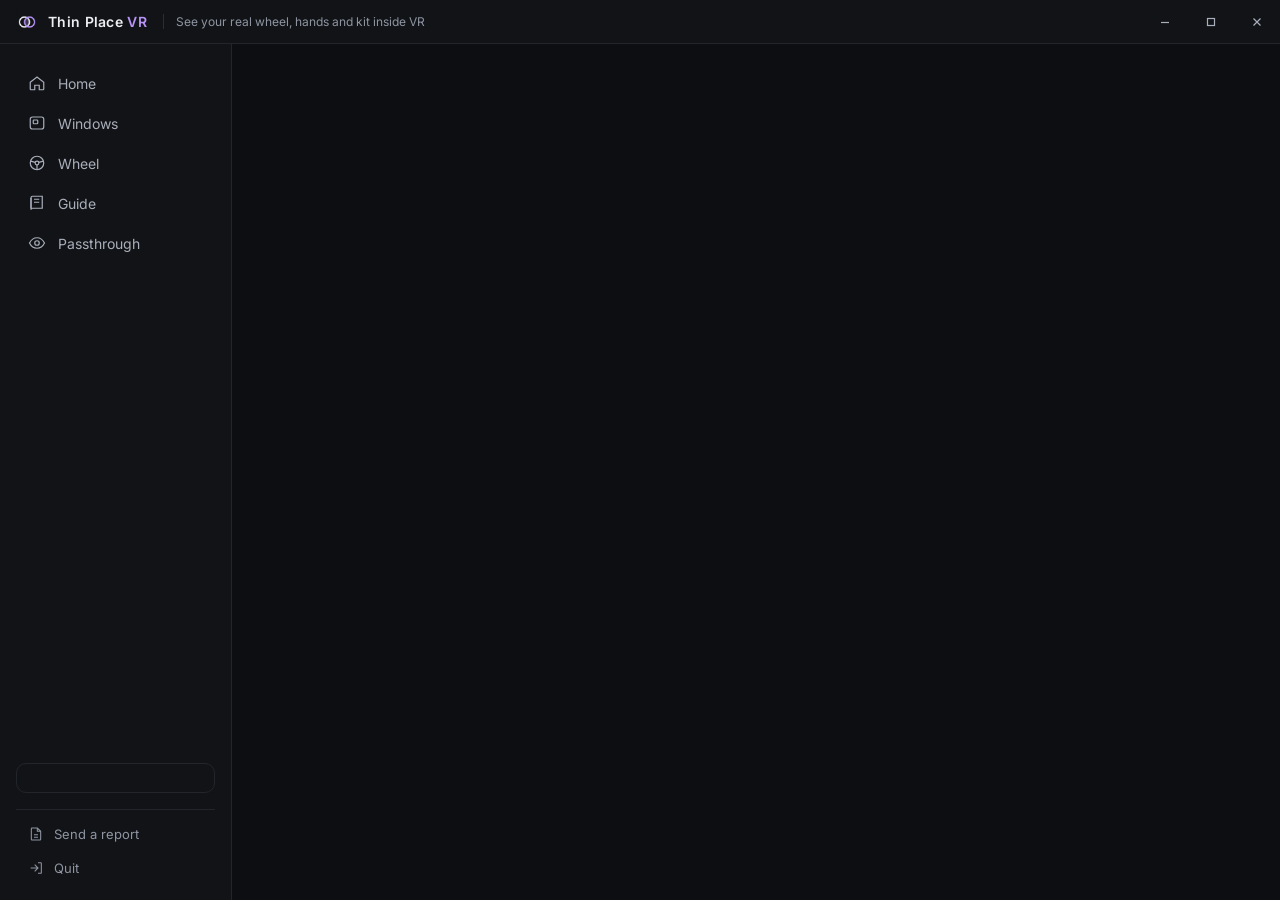
<file: app/ui/index.html>
<!doctype html>
<html lang="en">
<head>
<meta charset="utf-8">
<meta name="viewport" content="width=device-width, initial-scale=1">
<title>Thin Place VR</title>
<meta http-equiv="Content-Security-Policy" content="default-src 'none'; script-src 'self'; style-src 'self' 'unsafe-inline'; font-src 'self'; img-src 'self' data: blob:; connect-src 'none'; base-uri 'none'; form-action 'none'; frame-src 'none'; object-src 'none'">
<link rel="stylesheet" href="app.css">
</head>
<body>
<header class="titlebar" id="titlebar">
  <div class="brand">
    <img src="logo.png" width="22" height="22" alt="">
    <span class="brand-name">Thin Place <span class="brand-vr">VR</span></span>
    <span class="brand-sub">See your real wheel, hands and kit inside VR</span>
  </div>
  <div class="winbtns">
    <button data-win="min" aria-label="Minimise"><svg width="12" height="12" viewBox="0 0 12 12" aria-hidden="true"><path d="M2 6.5h8" stroke="currentColor" stroke-width="1.2"/></svg></button>
    <button data-win="max" aria-label="Maximise" id="maxbtn"><svg width="12" height="12" viewBox="0 0 12 12" aria-hidden="true"><rect x="2.5" y="2.5" width="7" height="7" fill="none" stroke="currentColor" stroke-width="1.2"/></svg></button>
    <button data-win="close" class="close" aria-label="Close"><svg width="12" height="12" viewBox="0 0 12 12" aria-hidden="true"><path d="M2.5 2.5l7 7M9.5 2.5l-7 7" stroke="currentColor" stroke-width="1.2"/></svg></button>
  </div>
</header>
<div class="shell">
<nav class="side" aria-label="Main">
  <div class="nav" id="nav">
    <button data-page="home"><svg width="18" height="18" viewBox="0 0 24 24" fill="none" stroke="currentColor" stroke-width="1.6" aria-hidden="true"><path d="M3 11l9-7 9 7v9a1 1 0 0 1-1 1h-5v-6h-6v6H4a1 1 0 0 1-1-1z"/></svg>Home</button>
    <button data-page="windows"><svg width="18" height="18" viewBox="0 0 24 24" fill="none" stroke="currentColor" stroke-width="1.6" aria-hidden="true"><rect x="3" y="4" width="18" height="16" rx="3"/><rect x="7" y="8" width="6" height="5" rx="1"/></svg>Windows</button>
    <button data-page="wheel"><svg width="18" height="18" viewBox="0 0 24 24" fill="none" stroke="currentColor" stroke-width="1.6" aria-hidden="true"><circle cx="12" cy="12" r="9"/><circle cx="12" cy="12" r="2.5"/><path d="M12 14.5V21M9.6 11.2L3.5 9.5M14.4 11.2l6.1-1.7"/></svg>Wheel</button>
    <button data-page="guide"><svg width="18" height="18" viewBox="0 0 24 24" fill="none" stroke="currentColor" stroke-width="1.6" aria-hidden="true"><path d="M4 5a2 2 0 0 1 2-2h13v16H6a2 2 0 0 0-2 2z"/><path d="M4 19V5M8 7h7M8 11h7"/></svg>Guide</button>
    <button data-page="passthrough"><svg width="18" height="18" viewBox="0 0 24 24" fill="none" stroke="currentColor" stroke-width="1.6" aria-hidden="true"><path d="M2 12s3.5-7 10-7 10 7 10 7-3.5 7-10 7S2 12 2 12z"/><circle cx="12" cy="12" r="3"/></svg>Passthrough</button>
  </div>
  <div class="version" id="version"></div>
  <div class="side-foot">
    <button class="side-link" data-act-side="report"><svg width="16" height="16" viewBox="0 0 24 24" fill="none" stroke="currentColor" stroke-width="1.6" aria-hidden="true"><path d="M14 3H6a1 1 0 0 0-1 1v16a1 1 0 0 0 1 1h12a1 1 0 0 0 1-1V8z"/><path d="M14 3v5h5M9 13h6M9 17h6"/></svg>Send a report</button>
    <button class="side-link" data-act-side="quit"><svg width="16" height="16" viewBox="0 0 24 24" fill="none" stroke="currentColor" stroke-width="1.6" aria-hidden="true"><path d="M15 4h4a1 1 0 0 1 1 1v14a1 1 0 0 1-1 1h-4M10 17l5-5-5-5M15 12H4"/></svg>Quit</button>
  </div>
</nav>
<main id="main" tabindex="-1"></main>
</div>
<div class="toast" id="toast" role="status" aria-live="polite"></div>
<script src="guide.js"></script>
<script src="app.js"></script>
</body>
</html>
</file>
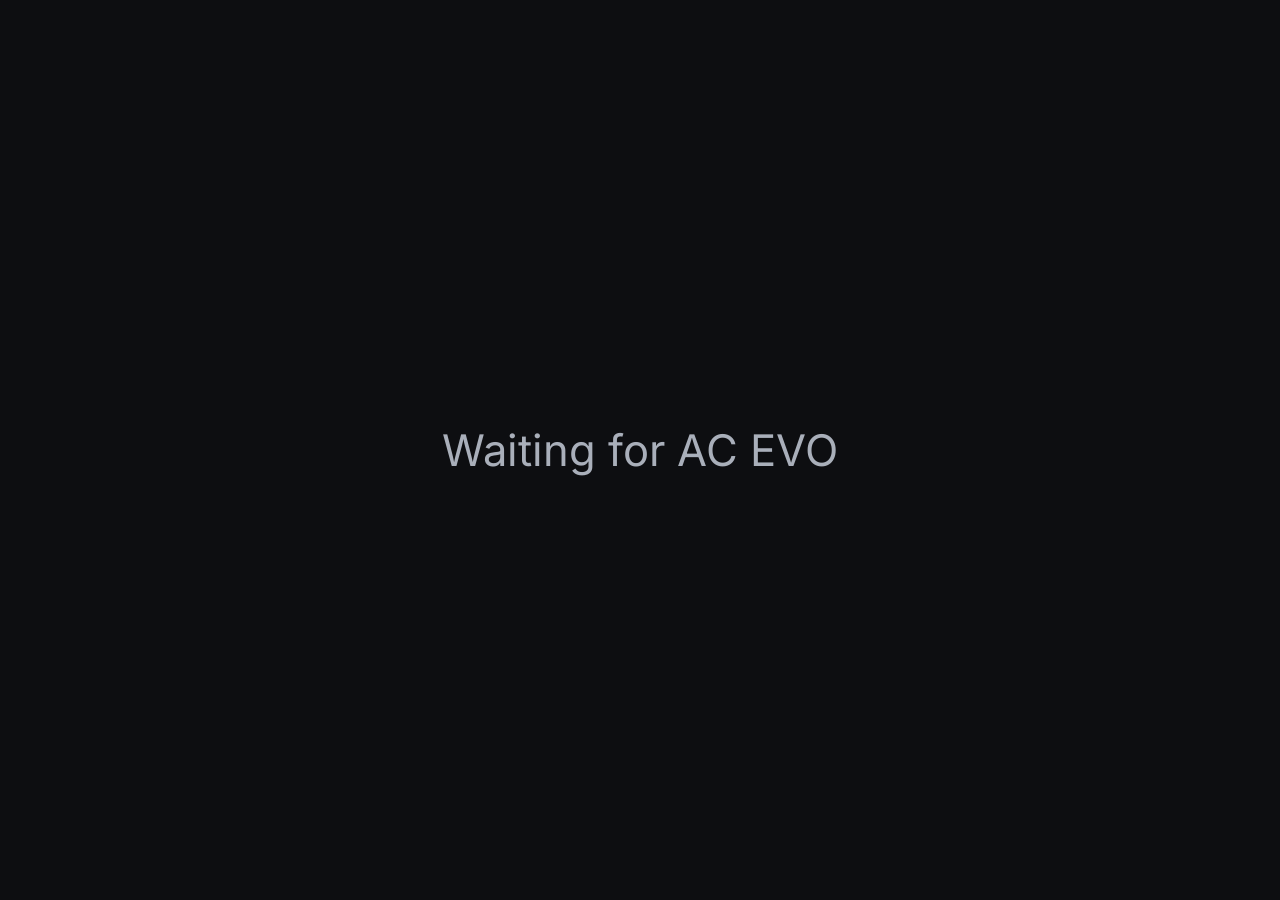
<file: app/ui/panels/acevo.html>
<!doctype html>
<html lang="en">
<head>
<meta charset="utf-8">
<meta http-equiv="Content-Security-Policy" content="default-src 'none'; script-src 'self'; style-src 'self' 'unsafe-inline'; font-src 'self'">
<title>AC EVO dashboard</title>
<link rel="stylesheet" href="panel.css">
<style>
  body { display: grid; grid-template-rows: 3.2vw 1fr; gap: 1.4vw; padding: 1.6vw; }
  .rpm { position: relative; background: var(--panel); border-radius: 1vw; overflow: hidden; border: 0.15vw solid var(--line); }
  .rpm i { position: absolute; inset: 0 auto 0 0; width: 0; background: var(--good); transition: width 90ms linear; }
  .rpm.amber i { background: var(--warn); } .rpm.red i { background: var(--bad); }
  .rpm.shift { animation: flash .25s steps(2) infinite; }
  @keyframes flash { 50% { background: var(--bad); } }
  .grid { display: grid; grid-template-columns: 1fr 1.35fr 1.15fr; gap: 1.4vw; min-height: 0; }
  .col { display: flex; flex-direction: column; gap: 1.4vw; min-height: 0; }
  .gear { flex: 1; display: flex; flex-direction: column; align-items: center; justify-content: center; }
  .gear b { font-size: 17vw; line-height: .9; font-family: var(--mono); font-weight: 500; }
  .speed { font-size: 4.6vw; } .speed small { font-size: 1.8vw; color: var(--text-2); margin-left: .4vw; }
  .row { display: flex; justify-content: space-between; align-items: baseline; gap: 1vw; }
  .row .num { font-size: 3.2vw; }
  .delta { font-size: 6.4vw; text-align: center; }
  .delta.good { color: var(--good); } .delta.bad { color: var(--bad); }
  .tyres { display: grid; grid-template-columns: 1fr 1fr; gap: 1vw; flex: 1; }
  .tyre { border-radius: 1vw; display: flex; flex-direction: column; align-items: center; justify-content: center; background: #22252B; }
  .tyre b { font-size: 3.6vw; font-family: var(--mono); font-weight: 500; } .tyre span { font-size: 1.9vw; color: #E5E7EB; }
  .tyre.cold { background: #1D3350; } .tyre.ok { background: #1B3A2B; } .tyre.hot { background: #4A2020; }
  .tyre.lock { outline: 0.5vw solid var(--bad); }
  .chips { display: flex; gap: 1vw; }
  .chip { flex: 1; text-align: center; padding: .8vw; border-radius: .8vw; background: #22252B; color: var(--text-2); font-weight: 600; font-size: 2vw; }
  .chip.on { background: var(--warn); color: #111; }
  .pedals { display: flex; gap: .8vw; height: 2.2vw; }
  .pedals div { flex: 1; background: #22252B; border-radius: .5vw; overflow: hidden; } .pedals i { display: block; height: 100%; width: 0; }
  #gas i { background: var(--good); } #brk i { background: var(--bad); }
</style>
</head>
<body>
<div class="wait" id="wait">Waiting for AC EVO</div>
<div class="rpm" id="rpm"><i></i></div>
<div class="grid">
  <div class="col">
    <div class="box gear"><span class="lbl">Gear</span><b id="gear">N</b><div class="speed num"><span id="speed">0</span><small>km/h</small></div></div>
    <div class="chips"><div class="chip" id="tc">TC</div><div class="chip" id="abs">ABS</div></div>
    <div class="pedals"><div id="gas"><i></i></div><div id="brk"><i></i></div></div>
  </div>
  <div class="col">
    <div class="box"><div class="lbl">Delta</div><div class="delta num" id="delta">–</div></div>
    <div class="box" style="display:flex;flex-direction:column;gap:.6vw">
      <div class="row"><span class="lbl">Lap</span><span class="num" id="lapT">–</span></div>
      <div class="row"><span class="lbl">Last</span><span class="num" id="last">–</span></div>
      <div class="row"><span class="lbl">Best</span><span class="num" id="best">–</span></div>
      <div class="row"><span class="lbl">Predicted</span><span class="num" id="pred">–</span></div>
    </div>
    <div class="box row"><span class="lbl">Position</span><span class="num" id="pos">–</span><span class="lbl">Lap</span><span class="num" id="lap">–</span></div>
  </div>
  <div class="col">
    <div class="box" style="display:flex;flex-direction:column;gap:.6vw">
      <div class="row"><span class="lbl">Fuel</span><span class="num" id="fuel">–</span></div>
      <div class="row"><span class="lbl">Laps left</span><span class="num" id="fuelLaps">–</span></div>
      <div class="row"><span class="lbl">Per lap</span><span class="num" id="fuelPer">–</span></div>
    </div>
    <div class="tyres" id="tyres"></div>
  </div>
</div>
<script src="acevo.js"></script>
</body>
</html>
</file>
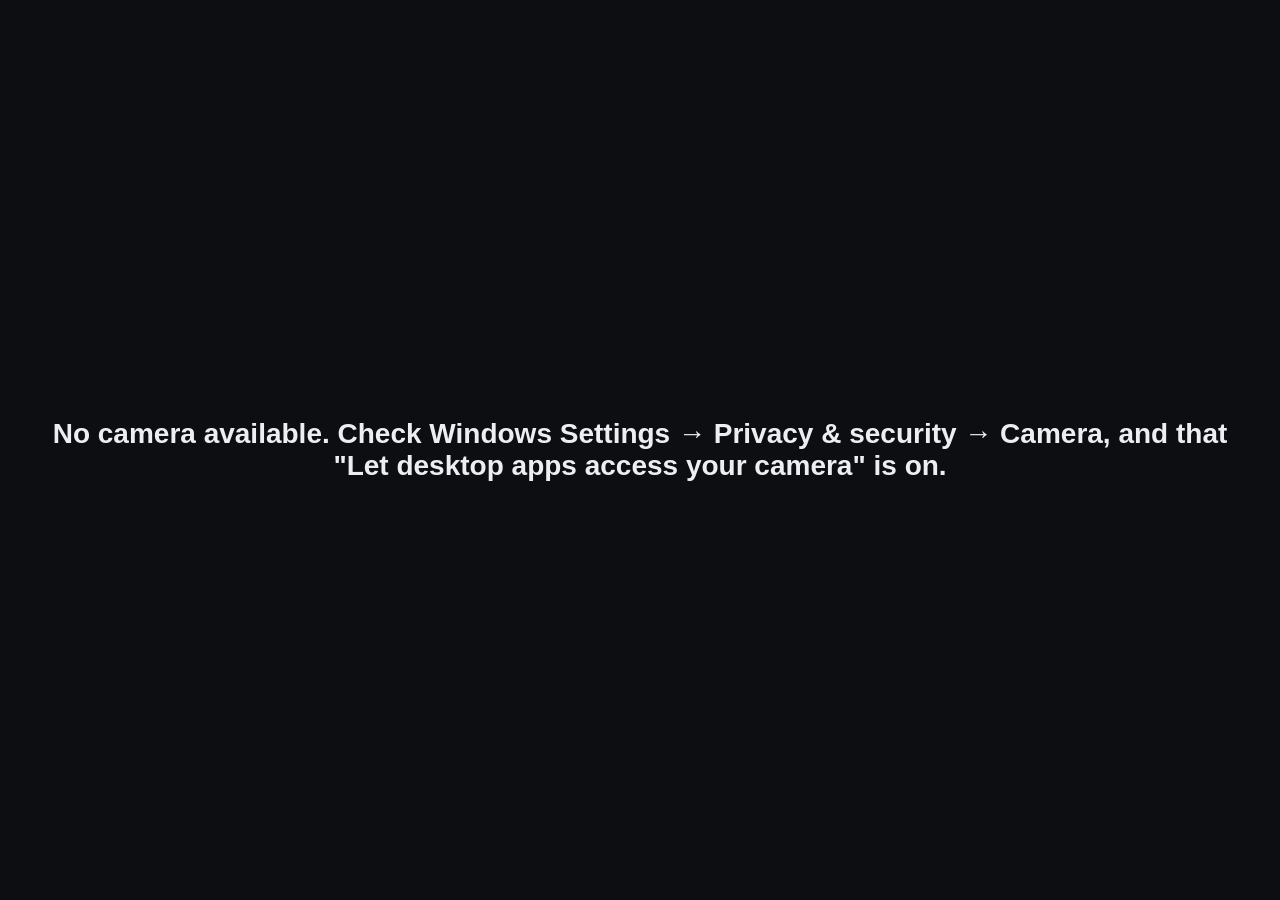
<file: app/ui/panels/camera.html>
<!doctype html>
<html lang="en">
<head>
<meta charset="utf-8">
<meta http-equiv="Content-Security-Policy" content="default-src 'none'; script-src 'self'; style-src 'self' 'unsafe-inline'; media-src 'self' blob: mediastream:">
<title>Camera</title>
<style>
  html, body { margin: 0; height: 100%; background: #0D0E11; overflow: hidden; }
  video { width: 100%; height: 100%; object-fit: cover; display: block; }
  p { position: absolute; inset: 0; display: flex; align-items: center; justify-content: center; margin: 0;
      color: #ECEEF2; font: 600 28px "Segoe UI", sans-serif; text-align: center; padding: 24px; }
</style>
</head>
<body>
<video id="v" autoplay muted playsinline></video>
<p id="msg">Starting the camera…</p>
<script src="camera.js"></script>
</body>
</html>
</file>
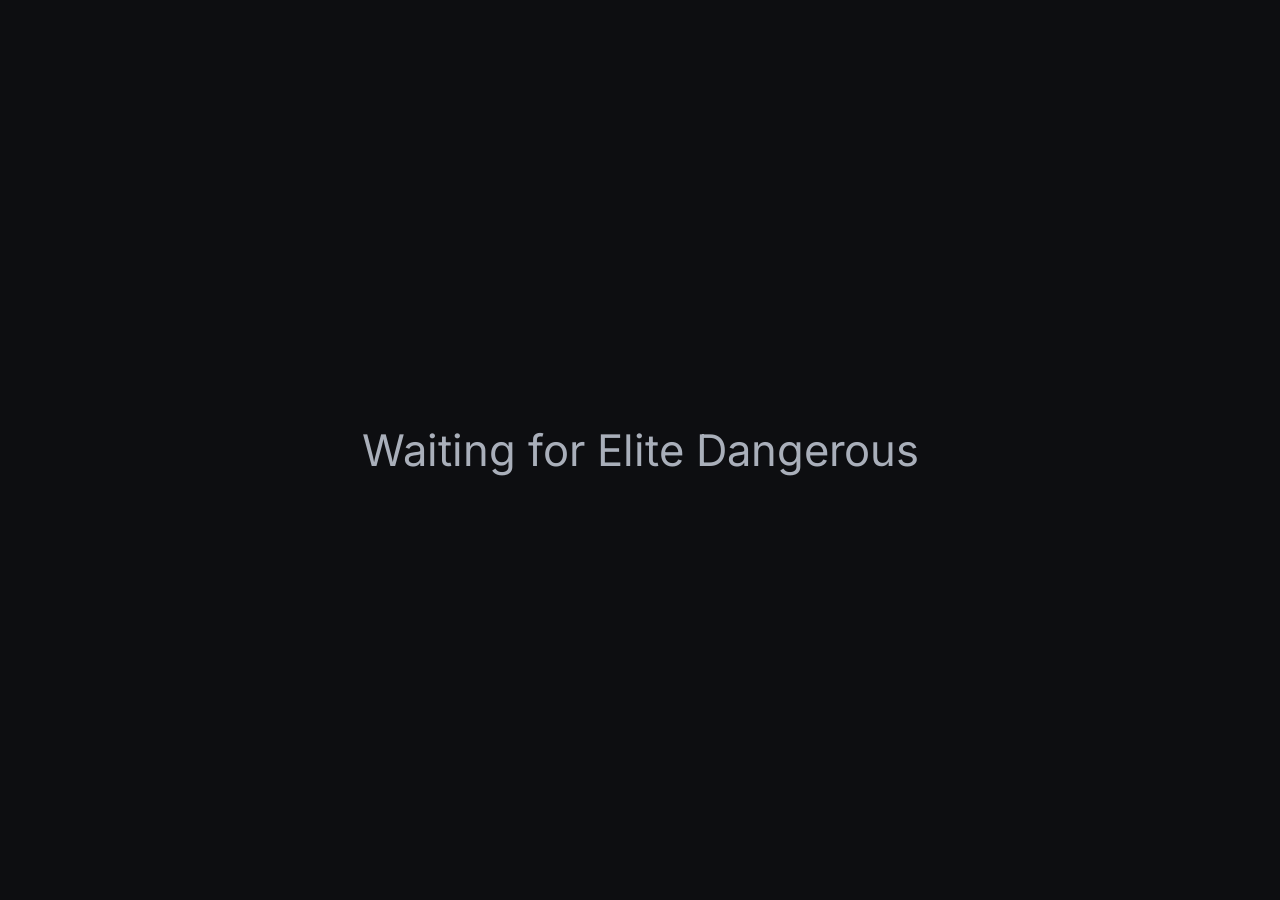
<file: app/ui/panels/elite.html>
<!doctype html>
<html lang="en">
<head>
<meta charset="utf-8">
<meta http-equiv="Content-Security-Policy" content="default-src 'none'; script-src 'self'; style-src 'self' 'unsafe-inline'; font-src 'self'">
<title>Elite Dangerous status</title>
<link rel="stylesheet" href="panel.css">
<style>
  body { display: grid; grid-template-columns: 1fr 1.25fr; gap: 1.4vw; padding: 1.6vw; }
  .col { display: flex; flex-direction: column; gap: 1.4vw; min-height: 0; }
  .state { font-size: 4.4vw; font-weight: 600; } .legal { font-size: 2.2vw; color: var(--text-2); margin-top: .4vw; }
  .legal.bad { color: var(--bad); }
  .big { font-size: 5vw; } .big small { font-size: 2vw; color: var(--text-2); margin-left: .5vw; }
  .bar { height: 1.8vw; background: #22252B; border-radius: .6vw; overflow: hidden; margin-top: .8vw; } .bar i { display: block; height: 100%; background: var(--accent); width: 0; }
  .low { color: var(--bad); }
  .pips { display: grid; grid-template-columns: repeat(3, 1fr); gap: 1.2vw; flex: 1; }
  .pip { display: flex; flex-direction: column-reverse; gap: .6vw; align-items: stretch; }
  .pip span { text-align: center; font-weight: 600; font-size: 2.2vw; color: var(--text-2); }
  .pip i { flex: 1; border-radius: .5vw; background: #22252B; position: relative; overflow: hidden; }
  .pip i::after { content: ""; position: absolute; inset: 0; background: var(--accent); transform: scaleY(0); transform-origin: bottom; }
  .pip i.half::after { transform: scaleY(.5); } .pip i.full::after { transform: scaleY(1); }
  .chips { display: grid; grid-template-columns: repeat(3, 1fr); gap: 1vw; }
  .chip { padding: 1vw .6vw; border-radius: .8vw; background: #22252B; color: #6B717C; font-weight: 600; font-size: 1.9vw; text-align: center; }
  .chip.on { background: #3A2E55; color: var(--text); } .chip.warn.on { background: var(--warn); color: #111; } .chip.bad.on { background: var(--bad); color: #111; }
  .row { display: flex; justify-content: space-between; align-items: baseline; gap: 1vw; font-size: 2.6vw; }
  .row .num { text-align: right; overflow: hidden; text-overflow: ellipsis; white-space: nowrap; }
</style>
</head>
<body>
<div class="wait" id="wait">Waiting for Elite Dangerous</div>
<div class="col">
  <div class="box"><div class="state" id="state">–</div><div class="legal" id="legal"></div></div>
  <div class="box"><div class="lbl">Fuel</div><div class="big num" id="fuel">–<small>t</small></div><div class="lbl" style="margin-top:.6vw">Reservoir <span class="num" id="res">–</span></div></div>
  <div class="box pips" aria-label="Power distribution">
    <div class="pip" id="pSys"><span>SYS</span><i></i><i></i><i></i><i></i></div>
    <div class="pip" id="pEng"><span>ENG</span><i></i><i></i><i></i><i></i></div>
    <div class="pip" id="pWep"><span>WEP</span><i></i><i></i><i></i><i></i></div>
  </div>
</div>
<div class="col">
  <div class="chips" id="chips"></div>
  <div class="box" style="display:flex;flex-direction:column;gap:.8vw">
    <div class="row"><span class="lbl">Cargo</span><span class="num" id="cargo">–</span></div>
    <div class="row"><span class="lbl">Credits</span><span class="num" id="bal">–</span></div>
    <div class="row"><span class="lbl">Destination</span><span class="num" id="dest">–</span></div>
    <div class="row" id="altRow" hidden><span class="lbl">Altitude</span><span class="num" id="alt">–</span></div>
    <div class="row" id="hdgRow" hidden><span class="lbl">Heading</span><span class="num" id="hdg">–</span></div>
  </div>
</div>
<script src="elite.js"></script>
</body>
</html>
</file>
<file: app/ui/app.css>
/* Thin Place VR - app interface. Colours and spacing follow the design mockup. */

/* Fonts are bundled with the app (SIL Open Font License, see fonts folder), so it never contacts a font service. */
@font-face { font-family: "Inter"; font-style: normal; font-weight: 400; font-display: swap; src: url("fonts/inter-latin-400-normal.woff2") format("woff2"); }
@font-face { font-family: "Inter"; font-style: normal; font-weight: 500; font-display: swap; src: url("fonts/inter-latin-500-normal.woff2") format("woff2"); }
@font-face { font-family: "Inter"; font-style: normal; font-weight: 600; font-display: swap; src: url("fonts/inter-latin-600-normal.woff2") format("woff2"); }
@font-face { font-family: "JetBrains Mono"; font-style: normal; font-weight: 400; font-display: swap; src: url("fonts/jetbrains-mono-latin-400-normal.woff2") format("woff2"); }
@font-face { font-family: "JetBrains Mono"; font-style: normal; font-weight: 500; font-display: swap; src: url("fonts/jetbrains-mono-latin-500-normal.woff2") format("woff2"); }
#dial, #rimrot { transform-origin: 0 0; transform-box: view-box; transition: transform 40ms linear; }
:root {
  --bg: #0D0E11;
  --side: #111317;
  --panel: #15171C;
  --raised: #1A1D23;
  --line: #22252B;
  --line-2: #2A2E35;
  --text: #ECEEF2;
  --text-2: #A9AFBA;
  --text-3: #8E95A1;
  --accent: #B794F6;
  --accent-ink: #0D0E11;
  --good: #4CC38A;
  --warn: #E0A84B;
  --bad: #EF6F6C;
  --mono: "JetBrains Mono", "Cascadia Mono", Consolas, monospace;
  --sans: Inter, "Segoe UI Variable Text", "Segoe UI", system-ui, sans-serif;
}

* { box-sizing: border-box; }
html, body { margin: 0; height: 100%; background: var(--bg); color: var(--text); font-family: var(--sans); font-size: 14px; }
body { display: flex; flex-direction: column; overflow: hidden; user-select: none; }
.shell { flex: 1; min-height: 0; display: flex; }

/* ---- title bar (the app draws its own) ---- */
.titlebar { height: 44px; flex-shrink: 0; display: flex; align-items: center; justify-content: space-between; background: var(--side); border-bottom: 1px solid var(--line); padding-left: 16px; }
.titlebar .brand { display: flex; align-items: center; gap: 10px; padding: 0; pointer-events: none; }
.titlebar .brand img { border-radius: 5px; }
.brand-name { font-weight: 600; font-size: 14px; letter-spacing: .3px; }
.brand-vr { color: var(--accent); }
.brand-sub { font-size: 12px; color: var(--text-3); margin-left: 6px; padding-left: 12px; border-left: 1px solid var(--line-2); }
.winbtns { display: flex; height: 100%; }
.winbtns button { width: 46px; height: 100%; border: 0; background: transparent; color: var(--text-2); display: flex; align-items: center; justify-content: center; }
.winbtns button:hover { background: #1C1F25; color: var(--text); }
.winbtns button.close:hover { background: #C42B1C; color: #fff; }
button, input, select { font: inherit; color: inherit; }
button { cursor: pointer; }
a { color: #C9B6FF; }
:focus-visible { outline: 2px solid var(--accent); outline-offset: 2px; }

/* ---- sidebar ---- */
nav.side { width: 232px; flex-shrink: 0; background: var(--side); border-right: 1px solid var(--line); display: flex; flex-direction: column; padding: 20px 16px 16px; gap: 16px; }
.side-foot { display: flex; flex-direction: column; gap: 2px; padding-top: 8px; border-top: 1px solid var(--line); }
.side-link { display: flex; align-items: center; gap: 10px; padding: 8px 12px; border-radius: 8px; border: 0; background: transparent; color: var(--text-3); font-size: 13px; text-align: left; }
.side-link:hover { background: #171A1F; color: var(--text); }
.nav { display: flex; flex-direction: column; gap: 2px; }
.nav button { display: flex; align-items: center; gap: 12px; padding: 10px 12px; border-radius: 8px; border: 0; background: transparent; color: var(--text-2); text-align: left; }
.nav button:hover { background: #171A1F; color: var(--text); }
.nav button.on { background: #1C1F25; color: var(--text); font-weight: 500; }
.nav svg { flex-shrink: 0; }

.version { margin-top: auto; display: flex; flex-direction: column; gap: 10px; padding: 14px; border: 1px solid var(--line); border-radius: 10px; }
.version.has-update { border-color: var(--accent); background: #17151E; }
.version .row { display: flex; justify-content: space-between; align-items: center; }
.version .label { font-size: 12px; color: var(--text-3); }
.version .num { font-family: var(--mono); font-size: 12px; }
.version .msg { font-size: 12px; display: flex; align-items: center; gap: 8px; color: var(--text-2); }
.version .msg.good { color: var(--good); }
.version .msg.warn { color: var(--warn); }
.version .bar { height: 4px; border-radius: 2px; background: var(--line-2); overflow: hidden; }
.version .bar > span { display: block; height: 100%; background: var(--accent); }

/* ---- main ---- */
main { flex: 1; min-width: 0; overflow-y: auto; padding: 32px 40px; display: flex; flex-direction: column; gap: 22px; }
.eyebrow { font-size: 12px; letter-spacing: 1.4px; text-transform: uppercase; color: var(--text-3); }
h1 { margin: 6px 0 0; font-size: 28px; font-weight: 600; letter-spacing: -.4px; }
h2 { margin: 0; font-size: 15px; font-weight: 600; }
.head { display: flex; justify-content: space-between; align-items: flex-end; gap: 16px; }
.muted { color: var(--text-3); font-size: 12px; }
.mono { font-family: var(--mono); }
.grid3 { display: grid; grid-template-columns: repeat(3, minmax(0, 1fr)); gap: 16px; }
.grid2 { display: grid; grid-template-columns: repeat(2, minmax(0, 1fr)); gap: 16px; }
.split { display: grid; grid-template-columns: minmax(0, 3fr) minmax(0, 2fr); gap: 16px; }
.split-r { display: grid; grid-template-columns: minmax(0, 1fr) 340px; gap: 16px; }
.card { background: var(--panel); border: 1px solid var(--line); border-radius: 12px; padding: 20px; display: flex; flex-direction: column; gap: 14px; }
.card .top { display: flex; justify-content: space-between; align-items: center; }
.tile { gap: 10px; padding: 18px 20px; }
.tile .k { display: flex; align-items: center; gap: 8px; font-size: 12px; color: var(--text-3); }
.tile .v { font-size: 18px; font-weight: 500; }
.dot { width: 8px; height: 8px; border-radius: 50%; background: var(--text-3); flex-shrink: 0; }
.dot.good { background: var(--good); } .dot.warn { background: var(--warn); } .dot.bad { background: var(--bad); }
.good-t { color: var(--good); } .warn-t { color: var(--warn); } .bad-t { color: var(--bad); }

.banner { padding: 14px 18px; border-radius: 10px; border: 1px solid #4A3A1A; background: #1E1A12; color: #F1D9A6; line-height: 1.5; }

.item { display: flex; align-items: center; gap: 14px; padding: 12px; border-radius: 10px; background: var(--raised); }
.item .ic { width: 44px; height: 44px; border-radius: 10px; background: var(--bg); display: flex; align-items: center; justify-content: center; flex-shrink: 0; }
.item .body { flex: 1; display: flex; flex-direction: column; gap: 3px; min-width: 0; }
.rows > div { display: flex; justify-content: space-between; gap: 12px; padding: 10px 0; border-bottom: 1px solid var(--line); }
.rows > div:last-child { border-bottom: 0; }

/* ---- controls ---- */
.btn { padding: 10px 14px; border-radius: 8px; border: 1px solid var(--line-2); background: var(--raised); }
.btn:hover { border-color: #3A3F48; }
.btn.primary { border: 0; background: var(--accent); color: var(--accent-ink); font-weight: 600; }
.btn.primary:hover { filter: brightness(1.08); }
.btn.ghost { background: transparent; color: var(--text-2); }
.btn.dashed { border-style: dashed; border-color: #353A42; background: transparent; color: var(--text-2); }
.btn.danger { background: transparent; color: var(--bad); border-color: #4A2A2A; }
.btn:disabled { opacity: .45; cursor: default; }
.linkbtn { border: 0; background: none; padding: 0; color: #C9B6FF; font-size: 13px; }

.switch { position: relative; display: inline-flex; align-items: center; gap: 12px; cursor: pointer; }
.switch input { position: absolute; opacity: 0; width: 1px; height: 1px; }
.switch .track { width: 44px; height: 24px; border-radius: 12px; background: var(--line-2); position: relative; transition: background .15s; flex-shrink: 0; }
.switch .track::after { content: ""; position: absolute; left: 3px; top: 3px; width: 18px; height: 18px; border-radius: 50%; background: var(--text-2); transition: transform .15s, background .15s; }
.switch input:checked + .track { background: var(--accent); }
.switch input:checked + .track::after { transform: translateX(20px); background: var(--bg); }
.switch input:focus-visible + .track { outline: 2px solid var(--accent); outline-offset: 2px; }

.field { display: flex; align-items: center; justify-content: space-between; gap: 12px; }
.field .lbl { display: flex; flex-direction: column; gap: 3px; }
.num-in { width: 84px; padding: 8px 10px; border-radius: 8px; border: 1px solid var(--line-2); background: var(--bg); font-family: var(--mono); text-align: right; }
.text-in { flex: 1; padding: 8px 10px; border-radius: 8px; border: 1px solid var(--line-2); background: var(--bg); }
.slider { display: flex; flex-direction: column; gap: 8px; }
.slider .t { display: flex; justify-content: space-between; color: var(--text-2); }
.slider .t span:last-child { font-family: var(--mono); color: var(--text); }
input[type=range] { accent-color: var(--accent); width: 100%; }

.tabs { display: flex; gap: 8px; flex-wrap: wrap; }
.tab { padding: 8px 14px; border-radius: 8px; border: 1px solid var(--line-2); background: transparent; color: var(--text-2); }
.tab.on { border-color: var(--accent); background: #1C1F25; color: var(--text); }

.pad { display: grid; grid-template-columns: repeat(3, minmax(0, 1fr)); gap: 6px; }
.pad button, .pm button { height: 40px; border-radius: 8px; border: 1px solid var(--line-2); background: var(--raised); }
.pad button.small { font-size: 12px; color: var(--text-2); }
.pm { display: grid; grid-template-columns: 1fr 44px 44px; gap: 6px; align-items: center; }
.pm span { color: var(--text-2); }
.seg { display: inline-flex; border: 1px solid var(--line-2); border-radius: 8px; overflow: hidden; }
.seg button { border: 0; background: transparent; padding: 6px 12px; color: var(--text-2); font-size: 12px; }
.seg button.on { background: #1C1F25; color: var(--text); }

.preview { position: relative; background: var(--panel); border: 1px solid var(--line); border-radius: 12px; display: flex; align-items: center; justify-content: center; overflow: hidden; min-height: 380px; }
.preview .corner { position: absolute; left: 20px; top: 18px; display: flex; flex-direction: column; gap: 4px; }
.preview .legend { position: absolute; left: 20px; bottom: 18px; display: flex; gap: 16px; font-size: 12px; color: var(--text-3); }
.preview .legend span { display: flex; align-items: center; gap: 6px; }
.sw { width: 10px; height: 10px; border-radius: 2px; background: var(--accent); }

.rim { text-align: left; padding: 18px; border-radius: 12px; border: 1px solid var(--line); background: var(--panel); display: flex; flex-direction: column; gap: 12px; }
.rim.on { border-color: var(--accent); }
.rim:hover { border-color: #3A3F48; }
.rim.on:hover { border-color: var(--accent); }

.check { display: flex; align-items: center; gap: 10px; }

.toast { position: fixed; right: 24px; bottom: 24px; max-width: 420px; padding: 14px 18px; border-radius: 10px; background: #24202E; border: 1px solid #3E3550; box-shadow: 0 10px 30px rgba(0,0,0,.4); line-height: 1.45; opacity: 0; transform: translateY(8px); transition: opacity .2s, transform .2s; pointer-events: none; }
.toast.show { opacity: 1; transform: none; }
.toast.err { background: #2A1C1C; border-color: #5A2E2E; }

.disabled { opacity: .5; pointer-events: none; }

@media (max-width: 1080px) {
  .split, .split-r, .grid2 { grid-template-columns: minmax(0, 1fr); }
}

/* ---- dialogs ---- */
.modal { position: fixed; inset: 0; background: rgba(5,6,8,.72); display: flex; align-items: center; justify-content: center; padding: 24px; z-index: 10; }
.dialog { width: min(640px, 100%); max-height: 100%; overflow-y: auto; background: var(--panel); border: 1px solid var(--line-2); border-radius: 14px; padding: 24px; display: flex; flex-direction: column; gap: 16px; box-shadow: 0 20px 60px rgba(0,0,0,.5); }
.photo { background: #0A0B0D; border: 1px solid var(--line); border-radius: 10px; padding: 12px; display: flex; justify-content: center; }
.photo svg { width: 100%; max-height: 300px; }

select.text-in { appearance: none; background-image: linear-gradient(45deg, transparent 50%, var(--text-2) 50%), linear-gradient(135deg, var(--text-2) 50%, transparent 50%); background-position: calc(100% - 16px) 50%, calc(100% - 11px) 50%; background-size: 5px 5px; background-repeat: no-repeat; padding-right: 28px; }
select.text-in option { background: var(--panel); color: var(--text); }

@media (max-width: 1100px) { .brand-sub { display: none; } }

/* ---- Guide page ---- */
.g-toc { display: flex; flex-wrap: wrap; gap: 8px; }
.g-toc a { padding: 6px 12px; border-radius: 999px; border: 1px solid var(--line-2); color: var(--text-2); text-decoration: none; font-size: 13px; }
.g-toc a:hover { color: var(--text); border-color: var(--accent); }
.g-body { display: flex; flex-direction: column; gap: 16px; max-width: 900px; }
.g-sec { gap: 12px; line-height: 1.6; }
.g-sec p { margin: 0; }
.g-muted { color: var(--text-2); }
.g-tip { padding: 10px 14px; border-radius: 10px; background: #1B1726; border: 1px solid #3A2E54; }
.g-steps { margin: 0; padding-left: 22px; display: flex; flex-direction: column; gap: 8px; }
.g-fig { width: 100%; height: auto; display: block; border-radius: 12px; }
.g-narrow { max-width: 360px; }
.g-shot { margin: 0; display: flex; flex-direction: column; gap: 6px; min-width: 0; }
.g-shot img { width: 100%; height: auto; border-radius: 10px; border: 1px solid var(--line-2); display: block; }
.g-shot figcaption { color: var(--text-3); font-size: 12.5px; }
.g-row { display: grid; grid-template-columns: repeat(auto-fit, minmax(220px, 1fr)); gap: 16px; align-items: start; }
.g-row .g-shot img { max-width: 340px; }
kbd { font-family: var(--mono); font-size: 12px; padding: 1px 6px; border: 1px solid var(--line-2); border-bottom-width: 2px; border-radius: 5px; background: var(--raised); color: var(--text); white-space: nowrap; }
.g-keys { width: 100%; border-collapse: collapse; }
.g-keys td { padding: 7px 0; border-bottom: 1px solid var(--line); vertical-align: top; }
.g-keys td:first-child { width: 230px; padding-right: 12px; }
.g-keys .g-sub td { color: var(--text-3); font-size: 12px; text-transform: uppercase; letter-spacing: .08em; padding-top: 14px; }
.g-faq { margin: 0; display: flex; flex-direction: column; gap: 4px; }
.g-faq dt { font-weight: 600; margin-top: 8px; }
.g-faq dd { margin: 0; color: var(--text-2); }

/* "?" tips beside settings */
.tip { position: relative; display: inline-flex; align-items: center; justify-content: center; width: 17px; height: 17px; margin-left: 4px;
  border-radius: 50%; border: 1px solid var(--line-2); background: transparent; color: var(--text-3); font: 600 11px var(--sans); cursor: help; vertical-align: 1px; padding: 0; }
.tip i { font-style: normal; }
.tip:hover, .tip:focus-visible { color: var(--text); border-color: var(--accent); outline: none; }
.tip-body { display: none; position: absolute; z-index: 50; left: 50%; bottom: calc(100% + 8px); transform: translateX(-50%); width: 260px;
  padding: 10px 12px; border-radius: 8px; background: #23262D; border: 1px solid var(--line-2); color: var(--text); box-shadow: 0 8px 24px rgba(0,0,0,.45);
  font: 400 13px/1.45 var(--sans); font-style: normal; text-align: left; white-space: normal; letter-spacing: 0; text-transform: none; pointer-events: none; }
.tip:hover .tip-body, .tip:focus-visible .tip-body { display: block; }
</file>
<file: app/ui/panels/panel.css>
/* Shared look for the game-data panels shown in the headset. Sized in vw/vh so they fill the panel. */
@font-face { font-family: "Inter"; font-weight: 400; src: url("../fonts/inter-latin-400-normal.woff2") format("woff2"); }
@font-face { font-family: "Inter"; font-weight: 600; src: url("../fonts/inter-latin-600-normal.woff2") format("woff2"); }
@font-face { font-family: "JetBrains Mono"; font-weight: 500; src: url("../fonts/jetbrains-mono-latin-500-normal.woff2") format("woff2"); }
:root { --bg: #0D0E11; --panel: #16181D; --line: #2A2E35; --text: #F2F3F6; --text-2: #A9AFBA; --accent: #B794F6;
        --good: #4CC38A; --warn: #E0A84B; --bad: #EF6F6C; --cold: #5B9BE6;
        --mono: "JetBrains Mono", Consolas, monospace; --sans: Inter, "Segoe UI", sans-serif; }
* { box-sizing: border-box; }
html, body { margin: 0; height: 100%; background: var(--bg); color: var(--text); font-family: var(--sans); overflow: hidden; }
.wait { position: fixed; inset: 0; display: flex; align-items: center; justify-content: center; text-align: center;
        font-size: 3.4vw; color: var(--text-2); padding: 4vw; background: var(--bg); z-index: 5; }
.wait[hidden] { display: none; }
.lbl { font-size: 1.7vw; letter-spacing: .12em; text-transform: uppercase; color: var(--text-2); font-weight: 600; }
.num { font-family: var(--mono); font-weight: 500; }
.box { background: var(--panel); border: 0.15vw solid var(--line); border-radius: 1.2vw; padding: 1.4vw 1.8vw; min-width: 0; }
</file>
